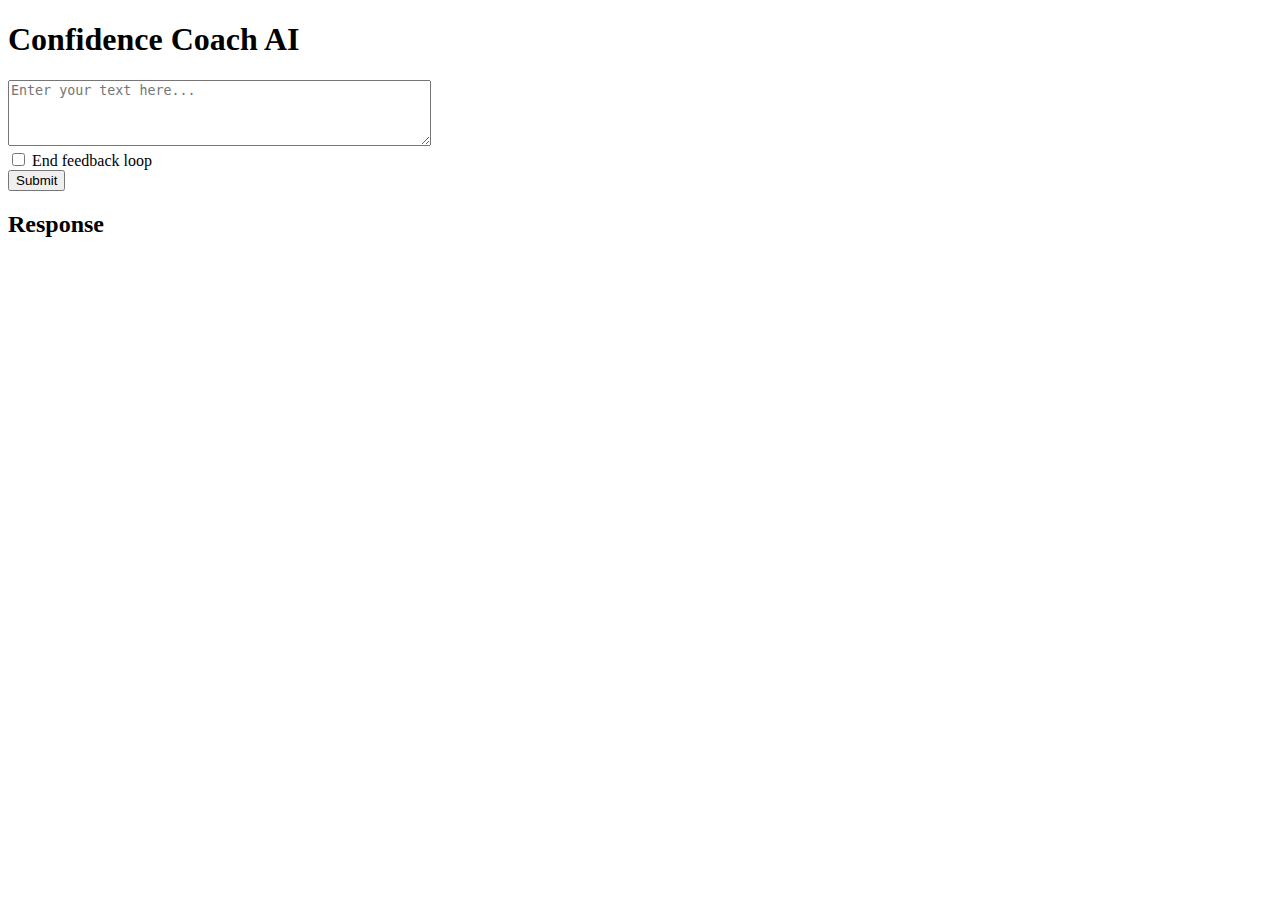
<file: index.html>
<!DOCTYPE html>
<html>
<head>
    <title>Confidence Coach</title>
    <script>
        let sessionId = null;

        async function submitText() {
            const inputText = document.getElementById("inputText").value;
            const terminate = document.getElementById("terminate").checked;

            const baseUrl = window.location.origin.includes("127.0.0.1") ? "http://127.0.0.1:8000" : "https://confidence-coach-ai.onrender.com";

            const response = await fetch(`${baseUrl}/feedback_loop/`, {
                method: "POST",
                headers: { "Content-Type": "application/json" },
                body: JSON.stringify({
                    session_id: sessionId,
                    text: inputText,
                    terminate: terminate
                })
            });
            const result = await response.json();

            if (result.session_id) {
                sessionId = result.session_id;
            }

            document.getElementById("output").innerText = JSON.stringify(result, null, 2);

            if (terminate) {
                sessionId = null; // Reset session
            }
        }
    </script>
</head>
<body>
    <h1>Confidence Coach AI</h1>
    <textarea id="inputText" rows="4" cols="50" placeholder="Enter your text here..."></textarea>
    <br />
    <label>
        <input type="checkbox" id="terminate" />
        End feedback loop
    </label>
    <br />
    <button onclick="submitText()">Submit</button>
    <h2>Response</h2>
    <pre id="output"></pre>
</body>
</html>
</file>
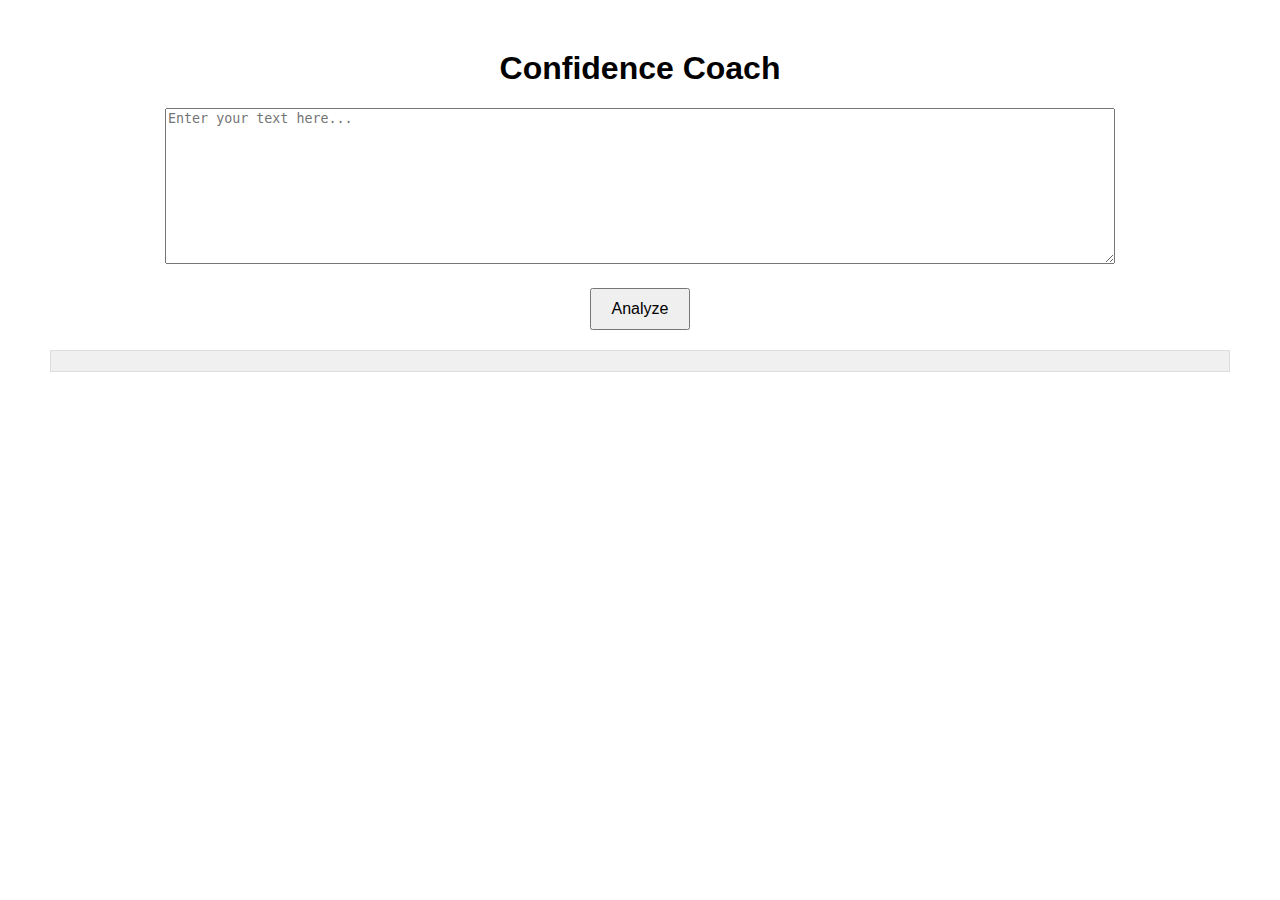
<file: community_submissions/AgenticAI Confidence coach/templates/index.html>
<!DOCTYPE html>
<html lang="en">
<head>
    <meta charset="UTF-8">
    <meta name="viewport" content="width=device-width, initial-scale=1.0">
    <title>Confidence Coach</title>
    <style>
        body {
            font-family: Arial, sans-serif;
            margin: 50px;
            text-align: center;
        }
        textarea {
            width: 80%;
            height: 150px;
            margin-bottom: 20px;
        }
        button {
            padding: 10px 20px;
            font-size: 16px;
        }
        .result {
            margin-top: 20px;
            padding: 10px;
            background-color: #f0f0f0;
            border: 1px solid #ddd;
        }
    </style>
</head>
<body>
    <h1>Confidence Coach</h1>
    <textarea id="text-input" placeholder="Enter your text here..."></textarea><br>
    <button onclick="analyzeText()">Analyze</button>

    <div id="result" class="result"></div>

    <script>
        function analyzeText() {
            const text = document.getElementById('text-input').value;

            fetch('/analyze/', {
                method: 'POST',
                headers: {
                    'Content-Type': 'application/json',
                },
                body: JSON.stringify({ text: text })
            })
            .then(response => {
                if (!response.ok) {
                    throw new Error("Server Error: " + response.statusText);
                }
                return response.json();
            })
            .then(data => {
                let result = `<h3>Analysis Result:</h3>`;
                result += `<p>Total Issues: ${data.total_issues}</p>`;
                result += `<h3>Suggestions:</h3><ul>`;

                if (Array.isArray(data.suggestions)) {
                    data.suggestions.forEach(suggestion => {
                        result += `<li>${suggestion}</li>`;
                    });
                } else {
                    result += `<li>No suggestions available</li>`;
                }

                result += `</ul>`;
                result += `<p><strong>Confidence Rating:</strong> ${data.confidence_rating}</p>`;
                result += `<p><strong>Confidence Score:</strong> ${data.confidence_score} / 10</p>`;
                document.getElementById('result').innerHTML = result;
            })
            .catch(error => {
                document.getElementById('result').innerHTML = 'Error: ' + error.message;
            });
        }
    </script>
</body>
</html>
</file>
